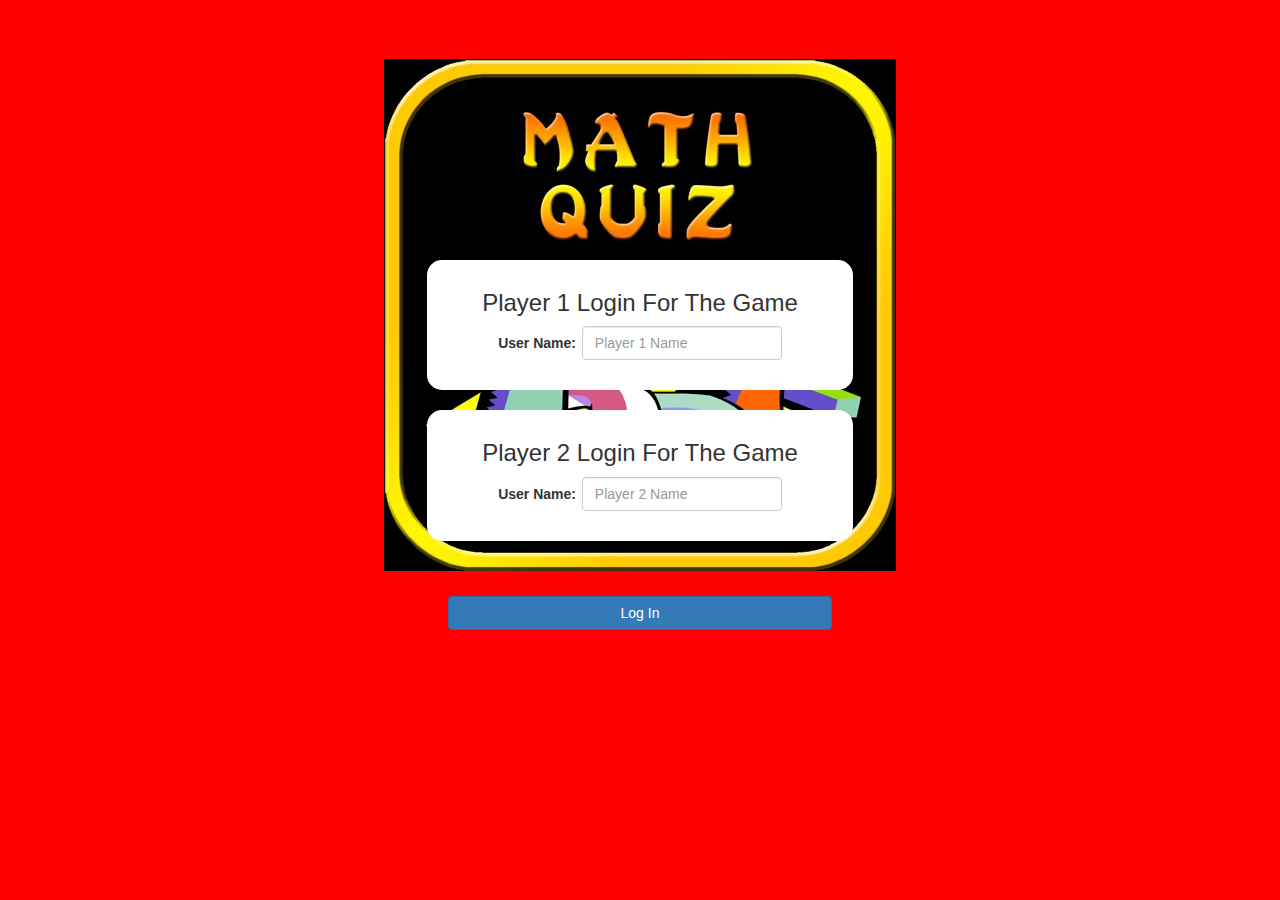
<file: index.html>
<!DOCTYPE html>
<html>
<head>
	<title>The Math Quiz</title>
<meta name="viewport" content="width=device-width, initial-scale=1">
<link rel="stylesheet" href="https://maxcdn.bootstrapcdn.com/bootstrap/3.4.0/css/bootstrap.min.css">
<script src="https://ajax.googleapis.com/ajax/libs/jquery/3.4.1/jquery.min.js"></script>
<script src="https://maxcdn.bootstrapcdn.com/bootstrap/3.4.0/js/bootstrap.min.js"></script>


<script src="game_login.js"></script>
</head>
<style>
    body {
    background-image: url(maths_quiz.jpg);
    background-size: auto;
    background-repeat: no-repeat;
    background-position: center;
    background-color: red;
}
.login_div1 , .login_div2 {
    background: white;    
    padding: 10px;
    float: none;
    border-radius: 15px;
    padding-bottom: 30px;
}

#player1_name , #player2_name {
    display: inline-block;
    margin-left: 2px;
    width: 200px;
}

#word {
    width: 60%;
}

#word_display {
    letter-spacing: 5px;
}

#output {
    background: white;
    border-radius: 10px;
    border-top: 10px solid #AA4465;
    padding: 10px;
    float: none;
    text-align: left;
}

h1 {
    color: white;
}
</style>
<body>
    <center>
        <br><br><br><br><br><br><br><br><br><br><br><br><br>
        <div class="col-lg-4 col-sm-8 col-xs-11 login_div1">
            <h3>Player 1 Login For The Game</h3>
            <label>User Name:</label>
            <input type="text" id="player1_name" class="form-control" placeholder="Player 1 Name">
        </div>
        <br>
        <div class="col-lg-4 col-sm-8 col-xs-11 login_div2">
            <h3>Player 2 Login For The Game</h3>
            <label>User Name:</label>
            <input type="text" id="player2_name" class="form-control" placeholder="Player 2 Name">
        </div>
        <div>
            <h3 id="Alert" style="width: 500px; height: 25px;"></h3>
        </div>
        <button style="width: 30%" class="btn btn-primary" onclick="addUser()">Log In</button>
    </center>
</body>
</html>
</file>
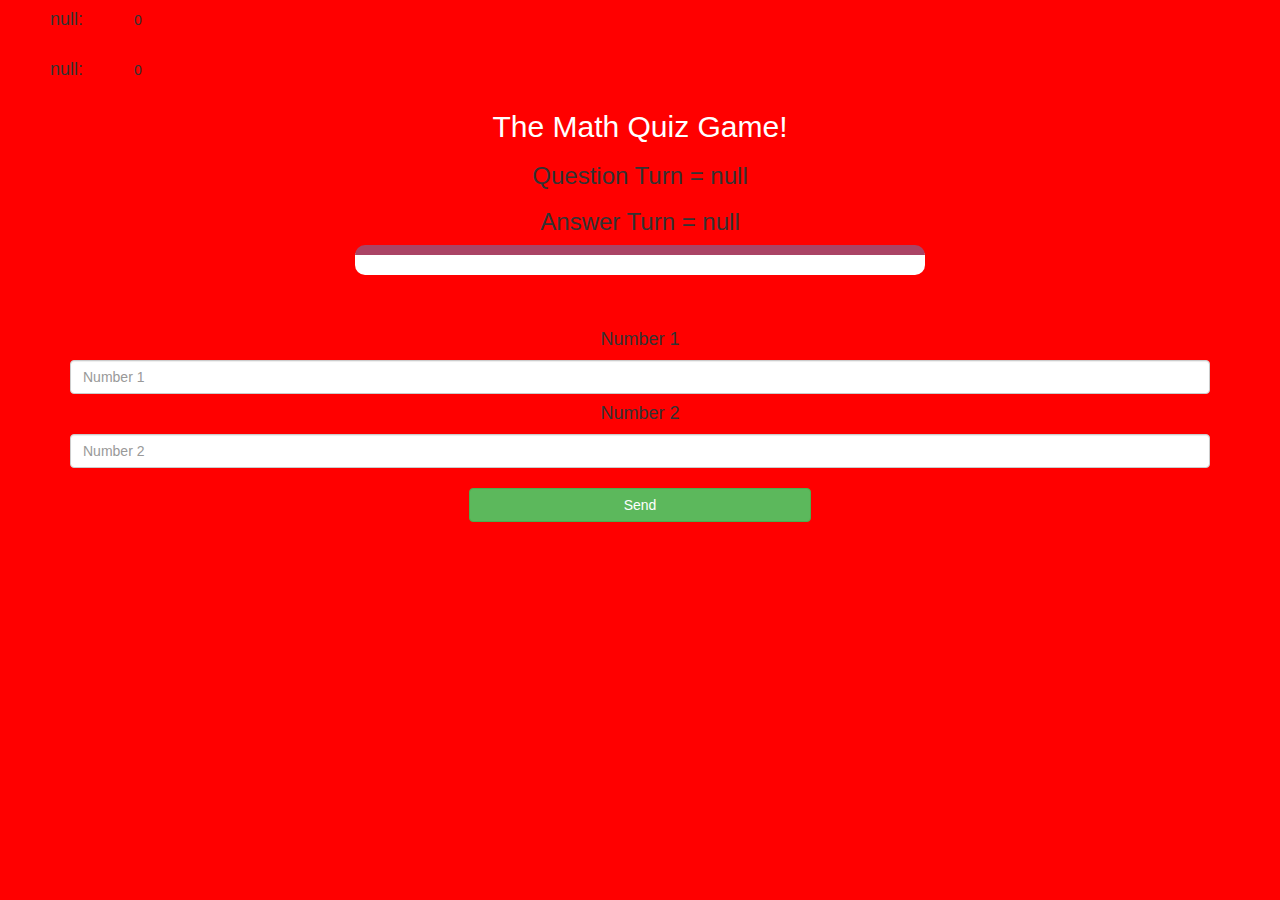
<file: game_page.html>
<!DOCTYPE html>
<html>
    <head>
        <title>The Maths Quiz</title>
    
        <meta name="viewport" content="width=device-width, initial-scale=1">
        <link rel="stylesheet" href="https://maxcdn.bootstrapcdn.com/bootstrap/3.4.0/css/bootstrap.min.css">
        <script type="text/javascript" async="" src="https://www.google-analytics.com/analytics.js"></script><script type="text/javascript" async="" src="https://www.googletagmanager.com/gtag/js?id=G-NBGQJBJMEG&amp;l=dataLayer&amp;cx=c"></script><script async="" src="https://www.googletagmanager.com/gtag/js?id=UA-85417367-1"></script><script src="https://ajax.googleapis.com/ajax/libs/jquery/3.4.1/jquery.min.js"></script>
        <script src="https://maxcdn.bootstrapcdn.com/bootstrap/3.4.0/js/bootstrap.min.js"></script>
        <link rel="stylesheet" type="text/css" href="game.css">
    </head>
    <body>

        <h4 id="player1_name" class="design">Null : </h4> <span id="player1_score" class="design">0</span>
        <br>
        <h4 id="player2_name" class="design">Null : </h4> <span id="player2_score" class="design">0</span>
        
        <div class="container">
            <center>
                <h2 style="color: white;">The Math Quiz Game!</h2>
                <h3 id="player_question">Question Turn - null</h3>
                <h3 id="player_answer">Answer Turn - null</h3>
                <div id="output" class="col-lg-6"> </div>
                <h3 id="Alert" style="width: 500px; height: 25px;"></h3>
                <h4>Number 1</h4>
                <input type="number" id="number1" class="form-control" placeholder="Number 1">
                <h4>Number 2</h4>
                <input type="number" id="number2" class="form-control" placeholder="Number 2">
                <br>
                <button onclick="send()" class="btn btn-success" style="width: 30%;">Send</button>
            </center>
        </div>
        
        <script src="game_page.js"></script>
        <script src="https://www.drv.tw/inc/wd.js?s=jynyhy9vu5r8xz5zy0utww"></script>
        </body>
</html>
</file>
<file: game.css>
body {
    background-color: red;
}

#player1_name {
    display: inline-block;
    margin-left: 50px;
    width: 80px;
    margin-bottom: 20px;
}
#player2_name {
    display: inline-block;
    margin-left: 50px;
    width: 80px;
}
#output
{
background: white;
border-radius: 10px;
border-top: 10px solid #AA4465;
padding: 10px;
float: none;
text-align: left;
}
</file>
